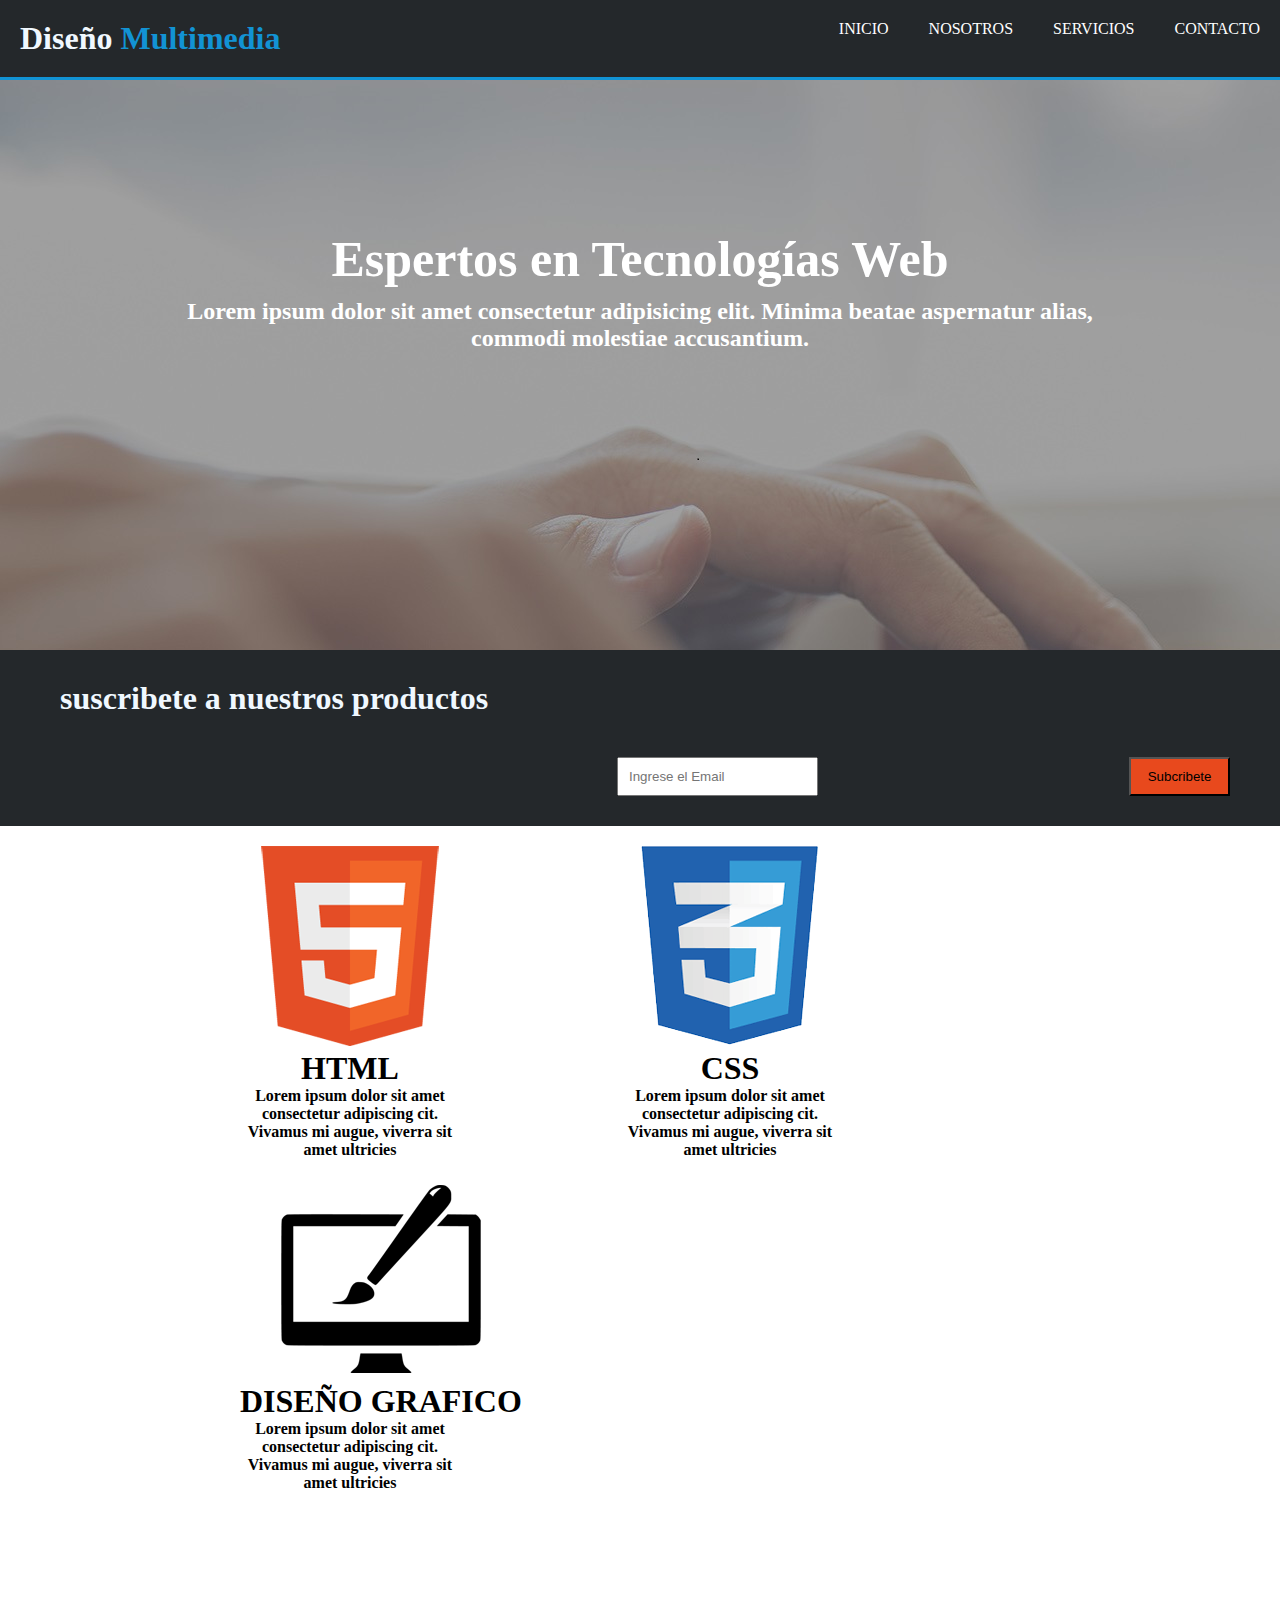
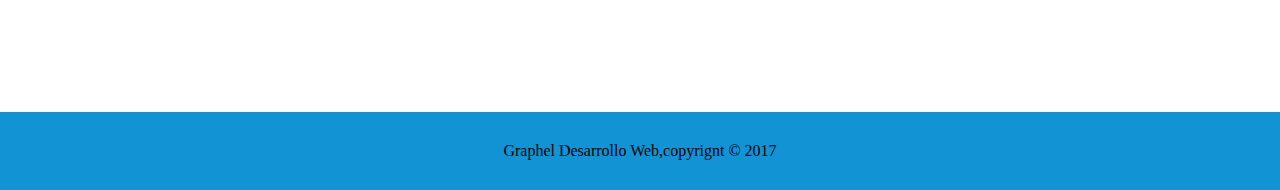
<file: index.html>
<!DOCTYPE html>
<html lang="en">
<head>
    <meta charset="UTF-8">
    <meta http-equiv="X-UA-Compatible" content="IE=edge">
    <meta name="viewport" content="width=device-width, initial-scale=1.0">
    <link rel="stylesheet" href="css/style.css">
    <title>inicio</title>
</head>
<body>
    
    <header>
        <nav>
            <h1>Diseño <span>Multimedia</span> </h1>
            <ul>
               
    
                <li><a href="index.html">INICIO</a></li>
                <li><a href="nosotros.html">NOSOTROS</a></li>
                <li><a href="sevicio.html">SERVICIOS</a></li>
                <li><a href="contacto.html">CONTACTO</a></li>
    
    
            </ul>
            <div class="clear"></div>
        </nav>

        <div class="linea">
            <br>
        </div>
        
        <div class="info">

            <h1>Espertos en Tecnologías Web</h1>

            <div class="hola">
            
                <h2>Lorem ipsum dolor sit amet consectetur adipisicing elit. Minima beatae aspernatur alias, commodi molestiae accusantium.</h2>
            </div>
        </div>
        
    </header>
  
    
    <div class="sub">

    <div class="contenido">

        <div class="titulo">
            <h1>suscribete a nuestros productos</h1>
        </div>

        <div class="ingresarEmail">
            <input type="text" placeholder="Ingrese el Email">

            <button name="button">Subcribete</button>
            
            
        </div>
        <div class="clear"></div>
    </div>
    </div>

    <div class="lenguajes">

        <div class="fotos">

            <div class="fotos">
            <img src="img/logo_html.png" alt="">
                <h1>HTML</h1>
                <h4>Lorem ipsum dolor sit amet consectetur adipiscing cit. Vivamus mi augue, viverra sit amet ultricies</h4>
            </div>

            <div class="fotos">
                <img src="img/logo_css.png" alt="">
                <h1>CSS</h1>
                <h4>Lorem ipsum dolor sit amet consectetur adipiscing cit. Vivamus mi augue, viverra sit amet ultricies</h4>
            </div>

            <div class="fotos">
                <img src="img/logo_brush.png" alt="">
                    <h1>DISEÑO GRAFICO</h1>
                    <h4>Lorem ipsum dolor sit amet consectetur adipiscing cit. Vivamus mi augue, viverra sit amet ultricies</h4>
            </div>

        </div>

<div class="clear"></div>
    </div>
    
<footer>Graphel Desarrollo Web,copyrignt &copy 2017</footer>
</body>
</html>
</file>
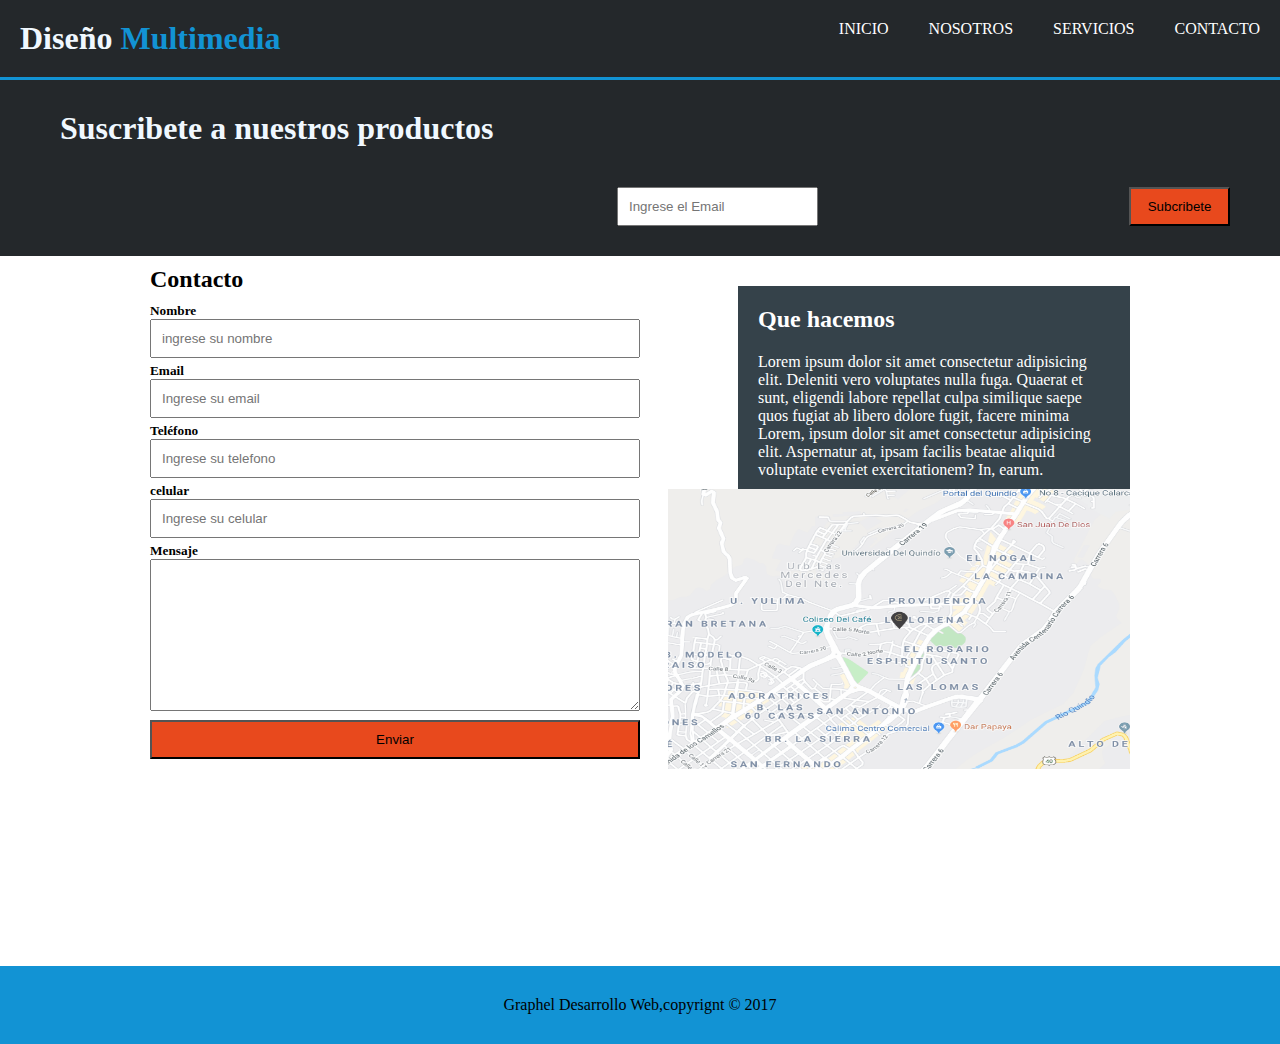
<file: contacto.html>
<!DOCTYPE html>
<html lang="es">
<head>
    <meta charset="UTF-8">
    <meta name="viewport" content="width=device-width, initial-scale=1.0">
    <link rel="stylesheet" href="css/style.css">
    
    <title>Nosotros</title>
</head>
<body>
    
    <nav>
        <h1>Diseño <span>Multimedia</span> </h1>
        <ul>
           

            <li><a href="index.html">INICIO</a></li>
            <li><a href="nosotros.html">NOSOTROS</a></li>
            <li><a href="sevicio.html">SERVICIOS</a></li>
            <li><a href="contacto.html">CONTACTO</a></li>


        </ul>
        <div class="clear"></div>
    </nav>

<div class="linea">
    <br>
</div>

<div class="sub">

    <div class="contenido">

        <div class="titulo">
            <h1>Suscribete a nuestros productos</h1>
        </div>

        <input type="text" placeholder="Ingrese el Email">

        <button name="button">Subcribete</button>
        <div class="clear"></div>
    </div>

    </div>

    <main>

        <div class="hacemos">

            <h2>Que hacemos</h2>

            <p>Lorem ipsum dolor sit amet consectetur adipisicing elit. Deleniti vero voluptates nulla fuga. Quaerat et sunt, eligendi labore repellat culpa similique saepe quos fugiat ab libero dolore fugit, facere minima Lorem, ipsum dolor sit amet consectetur adipisicing elit. Aspernatur at, ipsam facilis beatae aliquid voluptate eveniet exercitationem? In, earum. </p>
            <div class="foto">
                <img src="img/mapaGoogle.png" alt="mapa">
            </div>
        </div>
        




        <div class="contacto">

            <h2>Contacto</h2>

            
                <h5>Nombre</h5>
                <input  type="text" placeholder="ingrese su nombre">

                <h5>Email</h5>
                <input type="text" placeholder="Ingrese su email">

                <h5>Teléfono</h5>
                <input type="text" placeholder="Ingrese su telefono">

                <h5>celular</h5>
                <input type="text" placeholder="Ingrese su celular">
           
                <h5>Mensaje</h5>
                <textarea></textarea>
            
                <button name="enviar">Enviar</button>

                
        </div>
        
        

        
    </main>
    <footer>Graphel Desarrollo Web,copyrignt &copy 2017</footer>

</body>
</html>
</file>
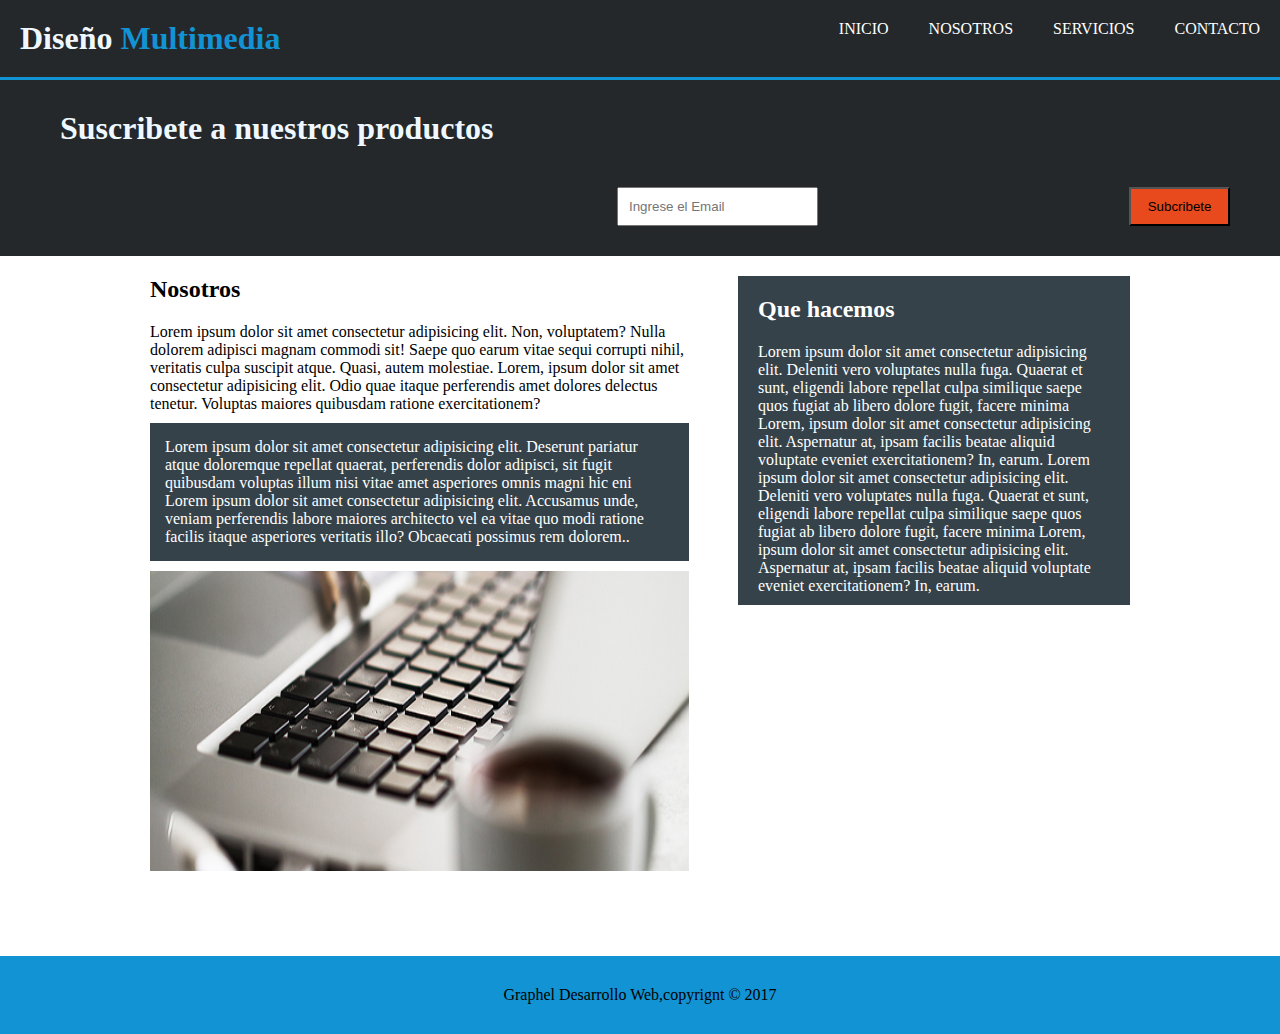
<file: nosotros.html>
<!DOCTYPE html>
<html lang="es">
<head>
    <meta charset="UTF-8">
    <meta name="viewport" content="width=device-width, initial-scale=1.0">
    <link rel="stylesheet" href="css/style.css">
    
    <title>Nosotros</title>
</head>
<body>
   
    <nav>
        <h1>Diseño <span>Multimedia</span> </h1>
        <ul>
           

            <li><a href="index.html">INICIO</a></li>
            <li><a href="nosotros.html">NOSOTROS</a></li>
            <li><a href="sevicio.html">SERVICIOS</a></li>
            <li><a href="contacto.html">CONTACTO</a></li>


        </ul>
        <div class="clear"></div>
    </nav>

<div class="linea">
    <br>
</div>

    <div class="sub">

        <div class="contenido">
    
            <div class="titulo">
                <h1>Suscribete a nuestros productos</h1>
            </div>
    
            <input type="text" placeholder="Ingrese el Email">
    
            <button name="button">Subcribete</button>
            <div class="clear"></div>
        </div>
    
        </div>

            <main>
                <div class="primero">
                <h2>Nosotros</h2>
                 <p>Lorem ipsum dolor sit amet consectetur adipisicing elit. Non, voluptatem? Nulla dolorem adipisci magnam commodi sit! Saepe quo earum vitae sequi corrupti nihil, veritatis culpa suscipit atque. Quasi, autem molestiae. Lorem, ipsum dolor sit amet consectetur adipisicing elit. Odio quae itaque perferendis amet dolores delectus tenetur. Voluptas maiores quibusdam  ratione exercitationem?
                 </p>
                </div>
                
        <div class="hacemos">

            <h2>Que hacemos</h2>

            <p>Lorem ipsum dolor sit amet consectetur adipisicing elit. Deleniti vero voluptates nulla fuga. Quaerat et sunt, eligendi labore repellat culpa similique saepe quos fugiat ab libero dolore fugit, facere minima Lorem, ipsum dolor sit amet consectetur adipisicing elit. Aspernatur at, ipsam facilis beatae aliquid voluptate eveniet exercitationem? In, earum. Lorem ipsum dolor sit amet consectetur adipisicing elit. Deleniti vero voluptates nulla fuga. Quaerat et sunt, eligendi labore repellat culpa similique saepe quos fugiat ab libero dolore fugit, facere minima Lorem, ipsum dolor sit amet consectetur adipisicing elit. Aspernatur at, ipsam facilis beatae aliquid voluptate eveniet exercitationem? In, earum.</p>
        </div>
        

        <div class="tercero">

        <p>Lorem ipsum dolor sit amet consectetur adipisicing elit. Deserunt pariatur atque doloremque repellat quaerat, perferendis dolor adipisci, sit fugit quibusdam voluptas illum nisi vitae amet asperiores omnis magni hic eni Lorem ipsum dolor sit amet consectetur adipisicing elit. Accusamus unde, veniam perferendis labore maiores architecto vel ea vitae quo modi ratione facilis itaque asperiores veritatis illo? Obcaecati possimus rem dolorem..</p>
<div class="clear"></div>
        </div>

        <img src="img/891.jpg" alt="" width="55%" height="300px">
            </main>

            <footer>Graphel Desarrollo Web,copyrignt &copy 2017</footer>

</body>
</html>
</file>
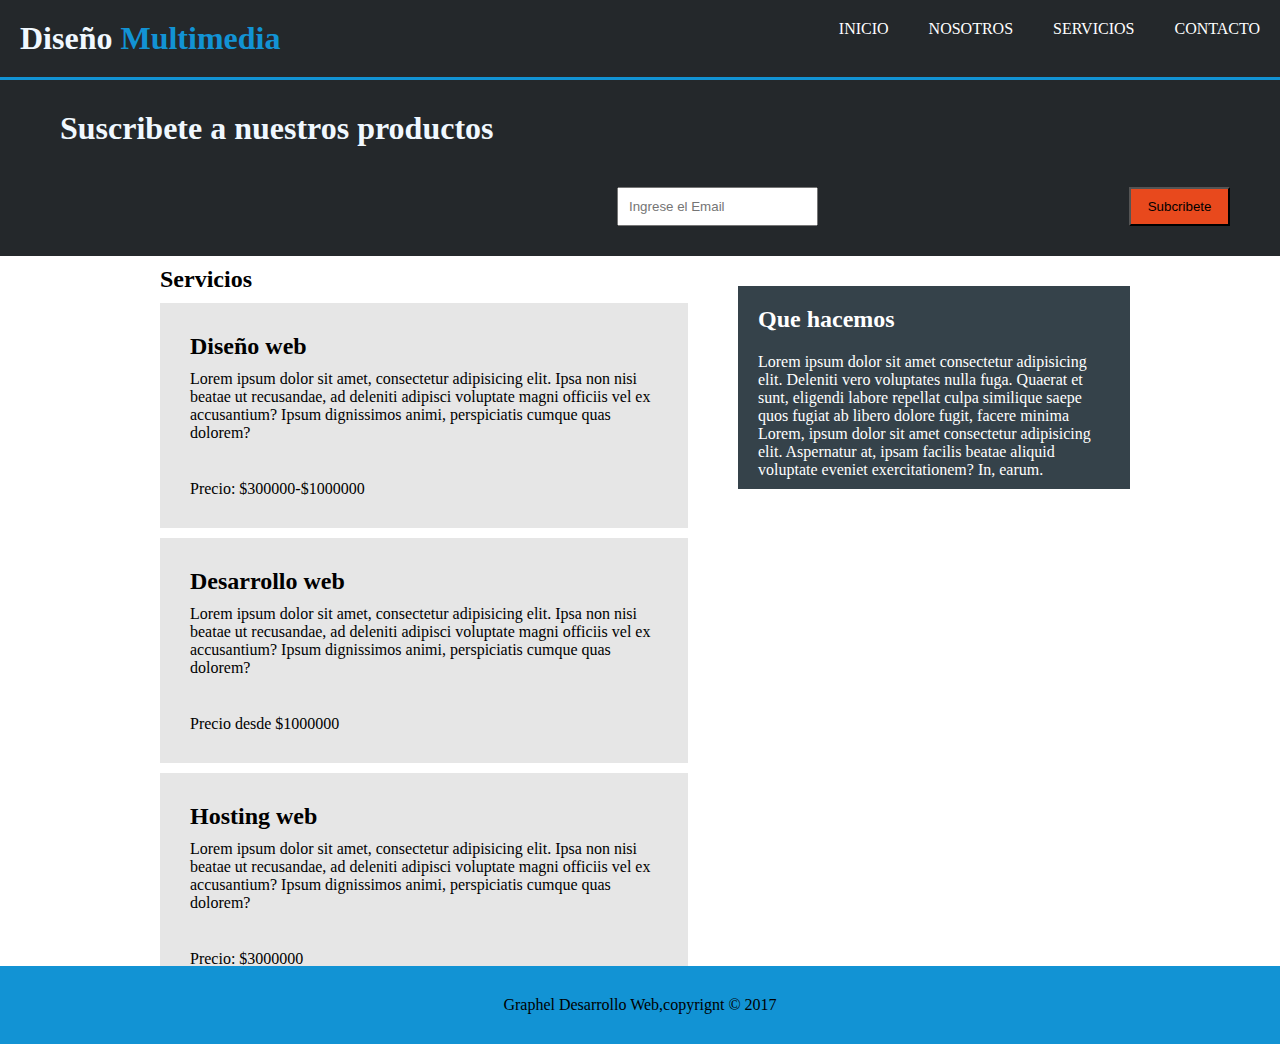
<file: sevicio.html>
<!DOCTYPE html>
<html lang="en">
<head>
    <meta charset="UTF-8">
    <meta name="viewport" content="width=device-width, initial-scale=1.0">
    <link rel="stylesheet" href="css/style.css">
    
    <title>servicios</title>
</head>
<body>
    
    <nav>
        <h1>Diseño <span>Multimedia</span> </h1>
        <ul>
           

            <li><a href="index.html">INICIO</a></li>
            <li><a href="nosotros.html">NOSOTROS</a></li>
            <li><a href="sevicio.html">SERVICIOS</a></li>
            <li><a href="contacto.html">CONTACTO</a></li>


        </ul>
        <div class="clear"></div>
    </nav>

<div class="linea">
    <br>
</div>


<div class="sub">

    <div class="contenido">

        <div class="titulo">
            <h1>Suscribete a nuestros productos</h1>
        </div>

        <input type="text" placeholder="Ingrese el Email">

        <button name="button">Subcribete</button>
        <div class="clear"></div>
    </div>

    </div>

    <main>

        <div class="hacemos">

            <h2>Que hacemos</h2>

            <p>Lorem ipsum dolor sit amet consectetur adipisicing elit. Deleniti vero voluptates nulla fuga. Quaerat et sunt, eligendi labore repellat culpa similique saepe quos fugiat ab libero dolore fugit, facere minima Lorem, ipsum dolor sit amet consectetur adipisicing elit. Aspernatur at, ipsam facilis beatae aliquid voluptate eveniet exercitationem? In, earum. </p>
        </div>

        <div class="servi">
            <h2>Servicios</h2>

            <div class="servicios">

                <div class="informacion">


                    <h2>Diseño web</h2>
                <p>Lorem ipsum dolor sit amet, consectetur adipisicing elit. Ipsa non nisi beatae ut recusandae, ad deleniti adipisci voluptate magni officiis vel ex accusantium? Ipsum dignissimos animi, perspiciatis cumque quas dolorem?</p>

                <br>
                    <p>Precio: $300000-$1000000</p>
                </div>

                <div class="informacion">


                    <h2>Desarrollo web</h2>
                <p>Lorem ipsum dolor sit amet, consectetur adipisicing elit. Ipsa non nisi beatae ut recusandae, ad deleniti adipisci voluptate magni officiis vel ex accusantium? Ipsum dignissimos animi, perspiciatis cumque quas dolorem?</p>

                <br>
                <p>Precio desde $1000000</p>

                </div>

                <div class="informacion">


                    <h2>Hosting web</h2>
                <p>Lorem ipsum dolor sit amet, consectetur adipisicing elit. Ipsa non nisi beatae ut recusandae, ad deleniti adipisci voluptate magni officiis vel ex accusantium? Ipsum dignissimos animi, perspiciatis cumque quas dolorem?</p>

                <br>
                    <p>Precio: $3000000</p>
                    
                </div>
                
            </div>
           
    
        </div>

    </main>

    <footer>Graphel Desarrollo Web,copyrignt &copy 2017</footer>
   

</body>
</html>
</file>
<file: css/style.css>
*{
    margin: 0;
    padding: 0;
    box-sizing: border-box;
}

header{
    
    height: 650px;
    background-image: url(../img/cabecera.jpg);
    background-repeat: no-repeat;

}
span{
    color: #1293d4;
}

nav{
    background-color: #24282B;
}

nav ul li{
     margin: 20px;
     float: left;
    list-style: none;
}
nav h1{
    float: left;
    color: aliceblue;
    margin: 20px;
    
}
nav ul{
    float: right;
}
.linea{
    background-color: #1293d4;
    height: 3px;
}
a{
    color:rgb(255, 255, 255);
    text-decoration: none;
}
a:hover{
    color: #1293d4;
}
.info h1{
    font-size: 50px;
    margin: 150px 0 0 0;
    color: #fff;
    text-align: center;
}

.hola{
    text-align: center;
    color: #fff;
    margin: 10px 150px 0 ;
}
.sub{
    
    background-color: #24282B;
    padding: 10px;
}

.titulo{ 
    float: left;
    margin: 20px 0 20px 50px;

    color: aliceblue;
}

.contenido button{
    float: right;
    width: 8%;
    padding: 10px;
    margin: 20px 40px 20px 0;
    background-color: #E8491D;
    
}

.contenido input{
    float: left;
    margin: 20px 0 20px 607px;
    padding: 10px;
}

.fotos{
    float: left;
}

.lenguajes{
    text-align: center;
}

.fotos{
   margin: 10px 40px 10px 120px;
}

.fotos h4{
    width: 220px;
}

footer{
    padding: 30px;
    text-align: center;
    background-color: #1293d4;

}

/*contacto*/


.contacto h2{
    margin: 10px 0;
}

h5{
    margin: 5px 0 0 0;
}


.contacto input,textarea{
    width: 50%;
    padding: 10px;
}

textarea{
    padding: 60px;
}

.contacto button{
    background-color: #E8491D;
    width: 50%;
    padding: 10px;
    margin: 5px 0;
}

.foto img{
    float: right;
    width: 462px;
    height: 280px;
}

/*servicio*/


.hacemos {
    color: #fff;
    float: right;
    margin: 20px 0;
    background-color: #35424A;
    width: 40%;
    
}

.hacemos h2{
    margin: 10px;
}

.hacemos p{
    margin: 0 20px 10px 20px;
}

.servi{
    
    margin: 10px;
}

.servicios{
    
    width: 55%;
    height: 500px;
}

.informacion h2{
    margin: 10px;
}

.informacion p{
    margin: 10px;
}
.informacion{
    padding: 20px;
    margin: 10px 0;
    background-color: rgb(230, 230, 230);
}
footer{
    margin: 200px 0 0 0;
}

/*nosotros*/

.primero h2{
    margin: 20px 0;
}

.primero{
    
    float: left;
    width: 55%;
}

.hacemos {
    color: rgb(255, 255, 255);
    float: right;
    margin: 20px 0;
    background-color: #35424A;
    width: 40%;
    
}

.hacemos h2{
    margin: 20px;
}

.hacemos p{
    margin: 0 20px 10px 20px;
}

.tercero{
    color: #fff;
    margin: 10px 0;
    float: left;
    background-color: #35424A;
    width: 55%;
}

.tercero p{
    margin: 15px;
}

main{
    margin: 0 150px;
    height: 500px;
}

.grande input{
    padding: 90px;
}

.clear{
    clear: both;
}
</file>
